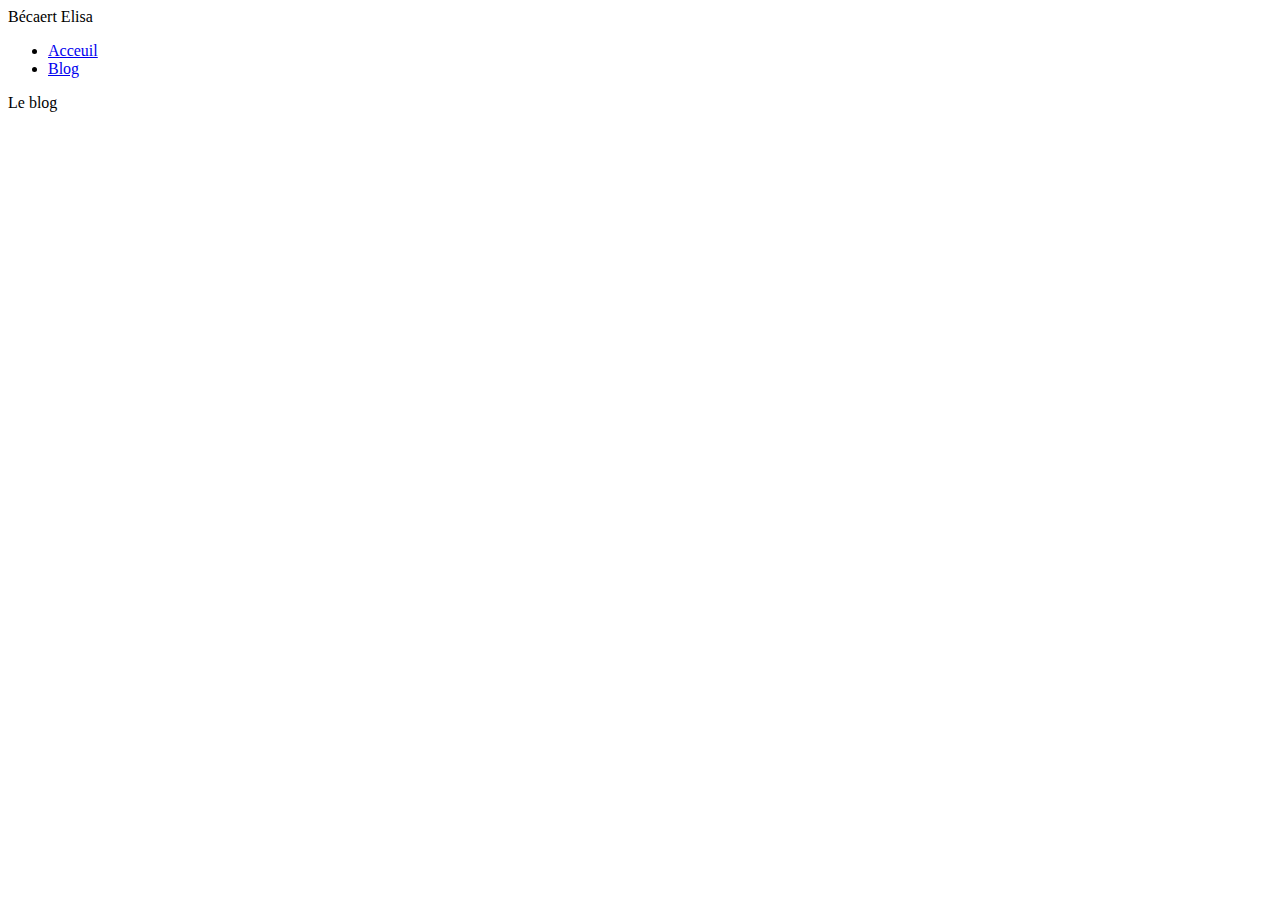
<file: img/blog.html>
<html lang="fr">
<head>
    <meta charset="UTF-8">
    <meta http-equiv="X-UA-Compatible" content="IE=edge">
    <meta name="viewport" content="width=device-width, initial-scale=1.0">
    <title>Bécaert Elisa</title>
    <meta name="description" content="Portfolio de Elisa Bécaert"> 
    <link rel="shortcut icon" href="./img/favicon.ico" type="image/x-icon">
</head>

<body>
    
    <!--
        Header
            logo
            menu
            socials
            burger
       
         Hero
            left
            right
        
         About
            left 
            right
        
        Services
        Skills
        Portfolio
        Contact

        Footer
    -->

    <header class="header"> 
        <div class="container">
            
            <div class="logo">
                Bécaert Elisa
            </div>
            <nave class="nabar">
                <ul class="menu list-unstyles">
                    <li><a href="index.html">Acceuil</a></li>
                    <li><a href="blog.html">Blog</a></li>
                </ul>
            </nave>
        </div>
    </header>

    Le blog

</body>
</html>
</file>
